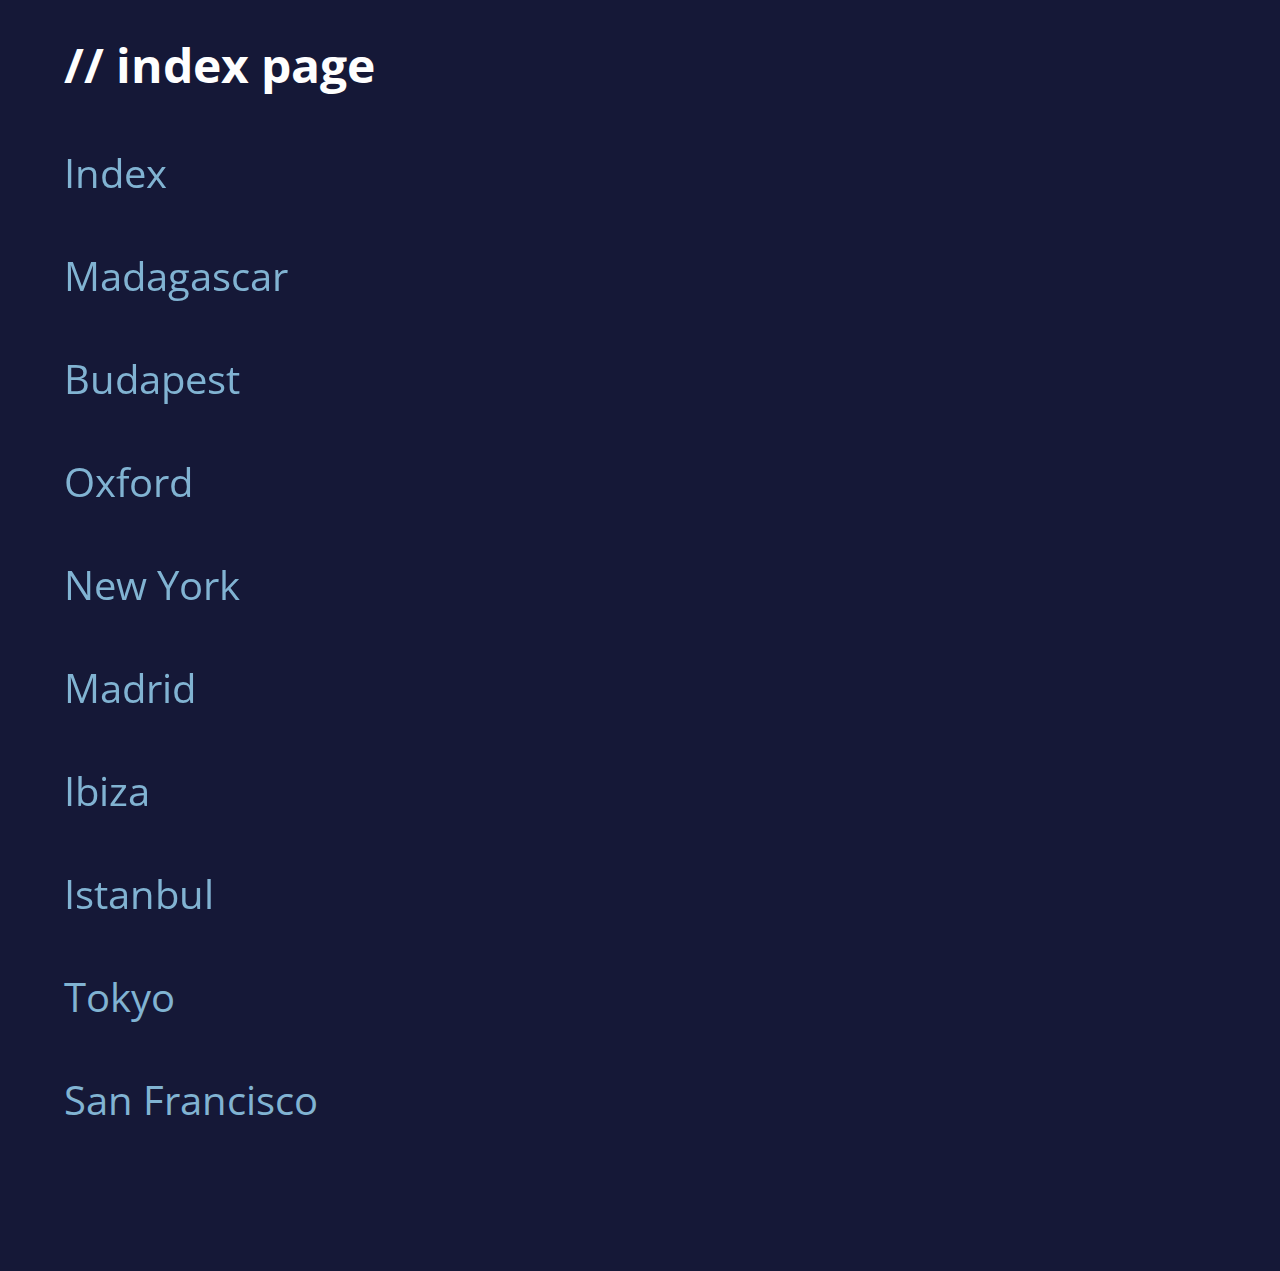
<file: index.html>
<!DOCTYPE html>
<html lang="en">
<head>
    <meta charset="UTF-8">
    <meta name="viewport" content="width=device-width, initial-scale=1.0" />
    <link rel="stylesheet" href="/global.css" />
    <title>Index</title>
</head>
<body>
<div class="container">
    <h1>Index page</h1>
    <div class="wrapper">
        <a class="first after" href="index.html">Index</a>
    </div>
    <div class="wrapper">
        <a class="second after" href="madagascar.html">Madagascar</a>
    </div>
    <div class="wrapper">
        <a class="third after" href="budapest.html">Budapest</a>
    </div>
    <div class="wrapper">
        <a class="fourth before after" href="oxford.html">Oxford</a>
    </div>
    <div class="wrapper">
        <a class="fifth before after" href="new_york.html">New York</a>
    </div>
    <div class="wrapper">
        <a class="sixth before after" href="madrid.html">Madrid</a>
    </div>
    <div class="wrapper">
        <a class="seventh before after" href="ibiza.html">Ibiza</a>
    </div>
    <div class="wrapper">
        <a class="eigth before after" href="istanbul.html">Istanbul</a>
    </div>
    <div class="wrapper">
  <span class="square individual">
    <a class="ninth before after" href="tokyo.html">Tokyo</a>
  </span>
    </div>
    <div class="wrapper">
  <span class="square">
    <a class="tenth before after" href="san_francisco.html">San Francisco</a>
  </span>
    </div>
</div>
</body>
</html>
</file>
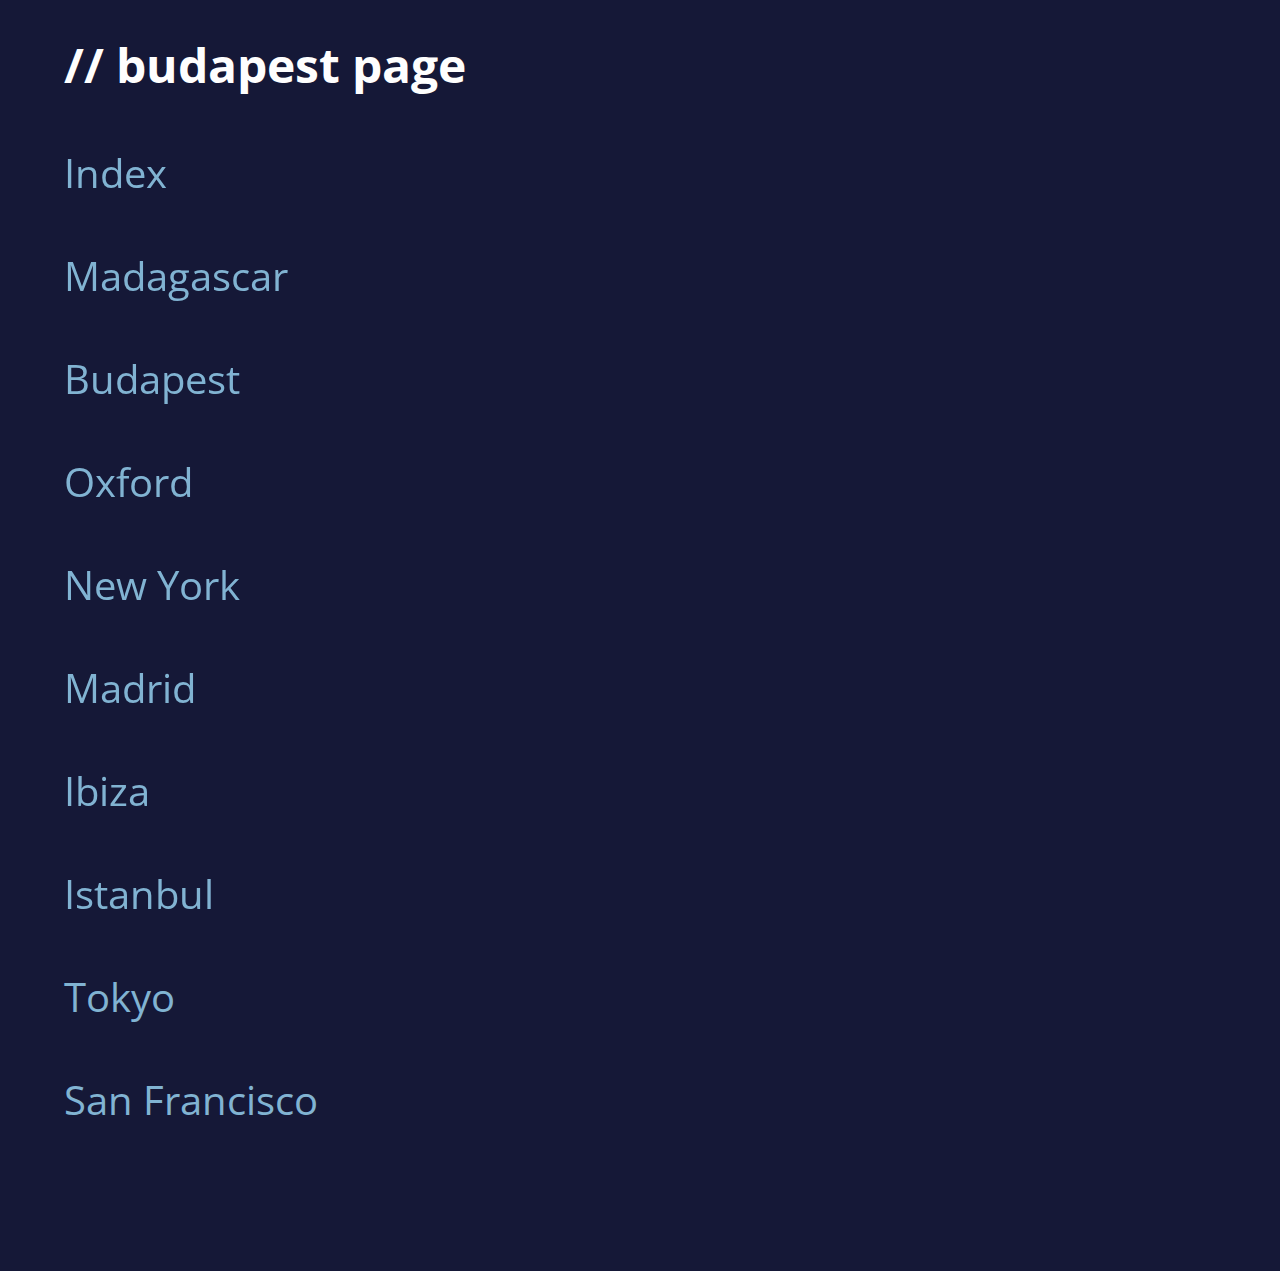
<file: budapest.html>
<!DOCTYPE html>
<html lang="en">
<head>
    <meta charset="UTF-8">
    <meta name="viewport" content="width=device-width, initial-scale=1.0" />
    <link rel="stylesheet" href="/global.css" />
    <title>Budapest</title>
</head>
<body>
<div class="container">
    <h1>Budapest page</h1>
    <div class="wrapper">
        <a class="first after" href="index.html">Index</a>
    </div>
    <div class="wrapper">
        <a class="second after" href="madagascar.html">Madagascar</a>
    </div>
    <div class="wrapper">
        <a class="third after" href="budapest.html">Budapest</a>
    </div>
    <div class="wrapper">
        <a class="fourth before after" href="oxford.html">Oxford</a>
    </div>
    <div class="wrapper">
        <a class="fifth before after" href="new_york.html">New York</a>
    </div>
    <div class="wrapper">
        <a class="sixth before after" href="madrid.html">Madrid</a>
    </div>
    <div class="wrapper">
        <a class="seventh before after" href="ibiza.html">Ibiza</a>
    </div>
    <div class="wrapper">
        <a class="eigth before after" href="istanbul.html">Istanbul</a>
    </div>
    <div class="wrapper">
  <span class="square individual">
    <a class="ninth before after" href="tokyo.html">Tokyo</a>
  </span>
    </div>
    <div class="wrapper">
  <span class="square">
    <a class="tenth before after" href="san_francisco.html">San Francisco</a>
  </span>
    </div>
</div>
</body>
</html>
</file>
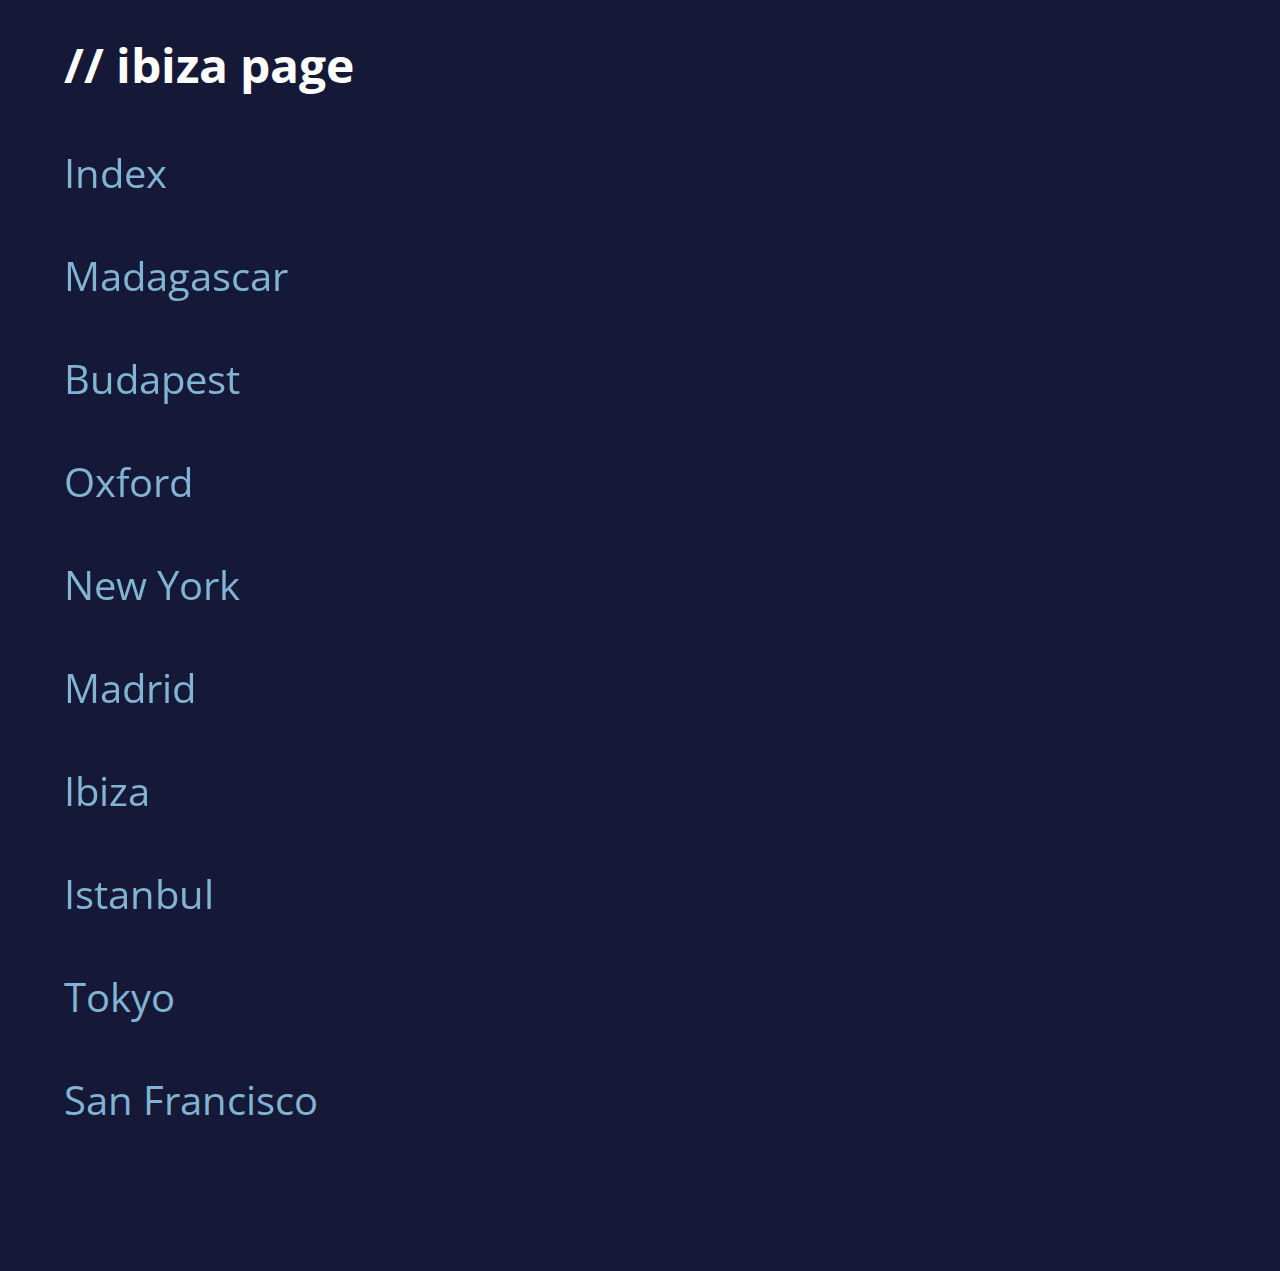
<file: ibiza.html>
<!DOCTYPE html>
<html lang="en">
<head>
    <meta charset="UTF-8">
    <meta name="viewport" content="width=device-width, initial-scale=1.0" />
    <link rel="stylesheet" href="/global.css" />
    <title>Ibiza</title>
</head>
<body>
<div class="container">
    <h1>Ibiza page</h1>
    <div class="wrapper">
        <a class="first after" href="index.html">Index</a>
    </div>
    <div class="wrapper">
        <a class="second after" href="madagascar.html">Madagascar</a>
    </div>
    <div class="wrapper">
        <a class="third after" href="budapest.html">Budapest</a>
    </div>
    <div class="wrapper">
        <a class="fourth before after" href="oxford.html">Oxford</a>
    </div>
    <div class="wrapper">
        <a class="fifth before after" href="new_york.html">New York</a>
    </div>
    <div class="wrapper">
        <a class="sixth before after" href="madrid.html">Madrid</a>
    </div>
    <div class="wrapper">
        <a class="seventh before after" href="ibiza.html">Ibiza</a>
    </div>
    <div class="wrapper">
        <a class="eigth before after" href="istanbul.html">Istanbul</a>
    </div>
    <div class="wrapper">
  <span class="square individual">
    <a class="ninth before after" href="tokyo.html">Tokyo</a>
  </span>
    </div>
    <div class="wrapper">
  <span class="square">
    <a class="tenth before after" href="san_francisco.html">San Francisco</a>
  </span>
    </div>
</div>
</body>
</html>
</file>
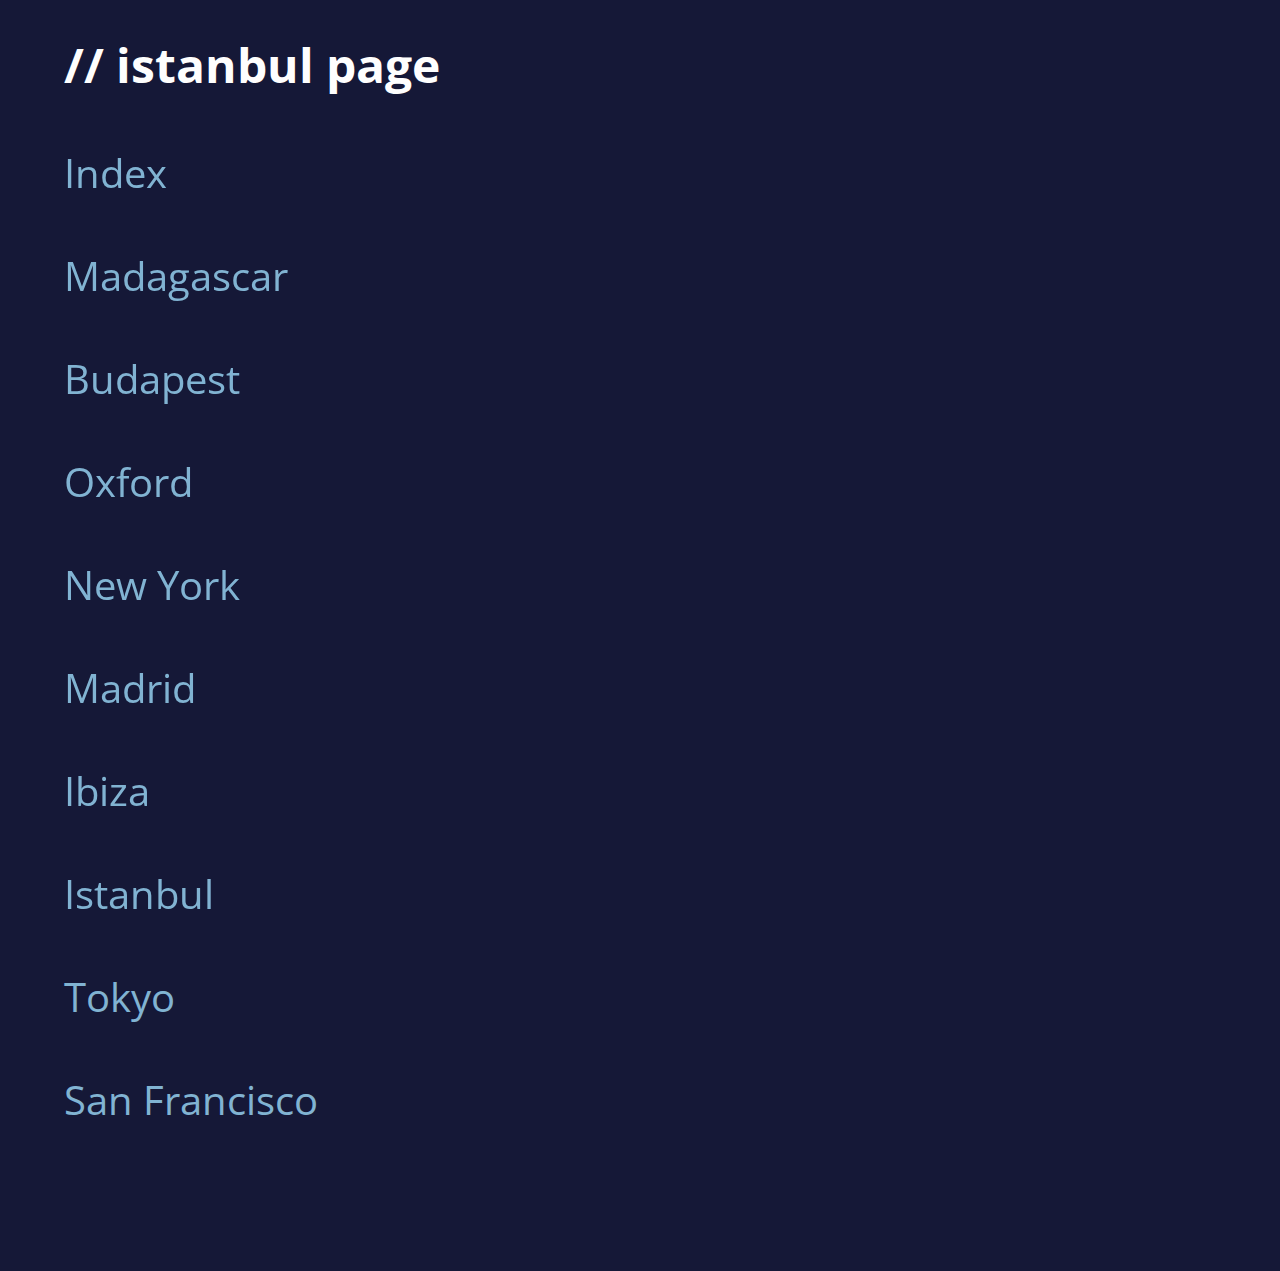
<file: istanbul.html>
<!DOCTYPE html>
<html lang="en">
<head>
    <meta charset="UTF-8">
    <meta name="viewport" content="width=device-width, initial-scale=1.0" />
    <link rel="stylesheet" href="/global.css" />
    <title>Istanbul</title>
</head>
<body>
<div class="container">
    <h1>Istanbul page</h1>
    <div class="wrapper">
        <a class="first after" href="index.html">Index</a>
    </div>
    <div class="wrapper">
        <a class="second after" href="madagascar.html">Madagascar</a>
    </div>
    <div class="wrapper">
        <a class="third after" href="budapest.html">Budapest</a>
    </div>
    <div class="wrapper">
        <a class="fourth before after" href="oxford.html">Oxford</a>
    </div>
    <div class="wrapper">
        <a class="fifth before after" href="new_york.html">New York</a>
    </div>
    <div class="wrapper">
        <a class="sixth before after" href="madrid.html">Madrid</a>
    </div>
    <div class="wrapper">
        <a class="seventh before after" href="ibiza.html">Ibiza</a>
    </div>
    <div class="wrapper">
        <a class="eigth before after" href="istanbul.html">Istanbul</a>
    </div>
    <div class="wrapper">
  <span class="square individual">
    <a class="ninth before after" href="tokyo.html">Tokyo</a>
  </span>
    </div>
    <div class="wrapper">
  <span class="square">
    <a class="tenth before after" href="san_francisco.html">San Francisco</a>
  </span>
    </div>
</div>
</body>
</html>
</file>
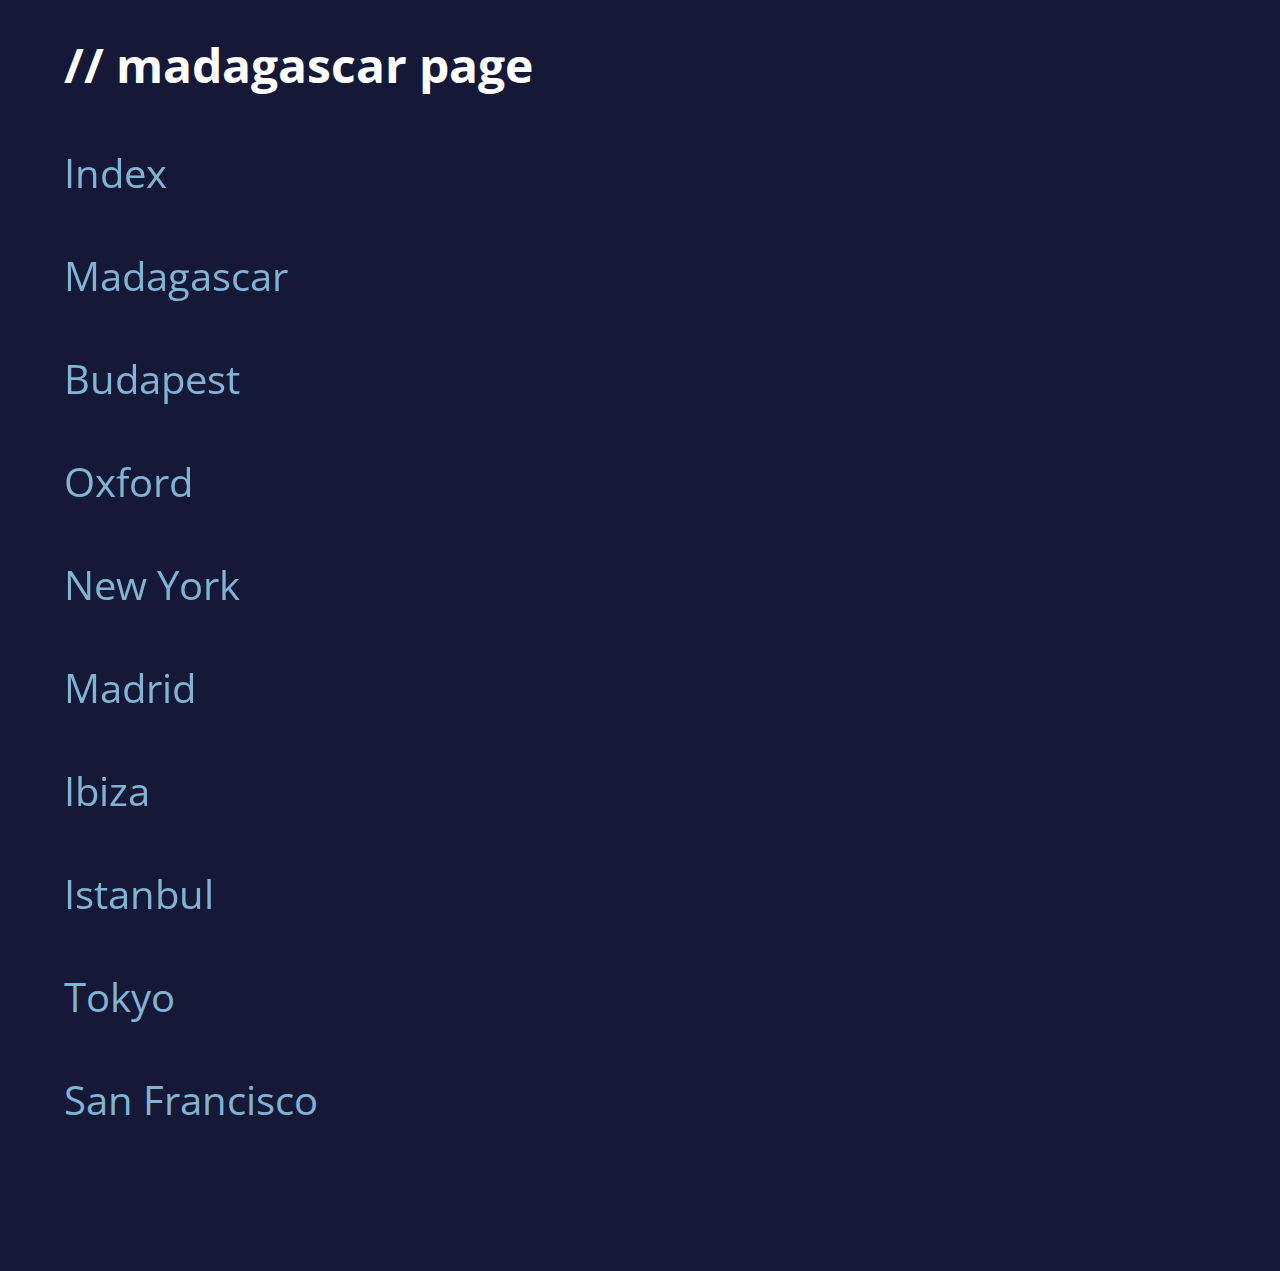
<file: madagascar.html>
<!DOCTYPE html>
<html lang="en">
<head>
    <meta charset="UTF-8">
    <meta name="viewport" content="width=device-width, initial-scale=1.0" />
    <link rel="stylesheet" href="/global.css" />
    <title>Madagascar</title>
</head>
<body>
<div class="container">
    <h1>Madagascar page</h1>
    <div class="wrapper">
        <a class="first after" href="index.html">Index</a>
    </div>
    <div class="wrapper">
        <a class="second after" href="madagascar.html">Madagascar</a>
    </div>
    <div class="wrapper">
        <a class="third after" href="budapest.html">Budapest</a>
    </div>
    <div class="wrapper">
        <a class="fourth before after" href="oxford.html">Oxford</a>
    </div>
    <div class="wrapper">
        <a class="fifth before after" href="new_york.html">New York</a>
    </div>
    <div class="wrapper">
        <a class="sixth before after" href="madrid.html">Madrid</a>
    </div>
    <div class="wrapper">
        <a class="seventh before after" href="ibiza.html">Ibiza</a>
    </div>
    <div class="wrapper">
        <a class="eigth before after" href="istanbul.html">Istanbul</a>
    </div>
    <div class="wrapper">
  <span class="square individual">
    <a class="ninth before after" href="tokyo.html">Tokyo</a>
  </span>
    </div>
    <div class="wrapper">
  <span class="square">
    <a class="tenth before after" href="san_francisco.html">San Francisco</a>
  </span>
    </div>
</div>
</body>
</html>
</file>
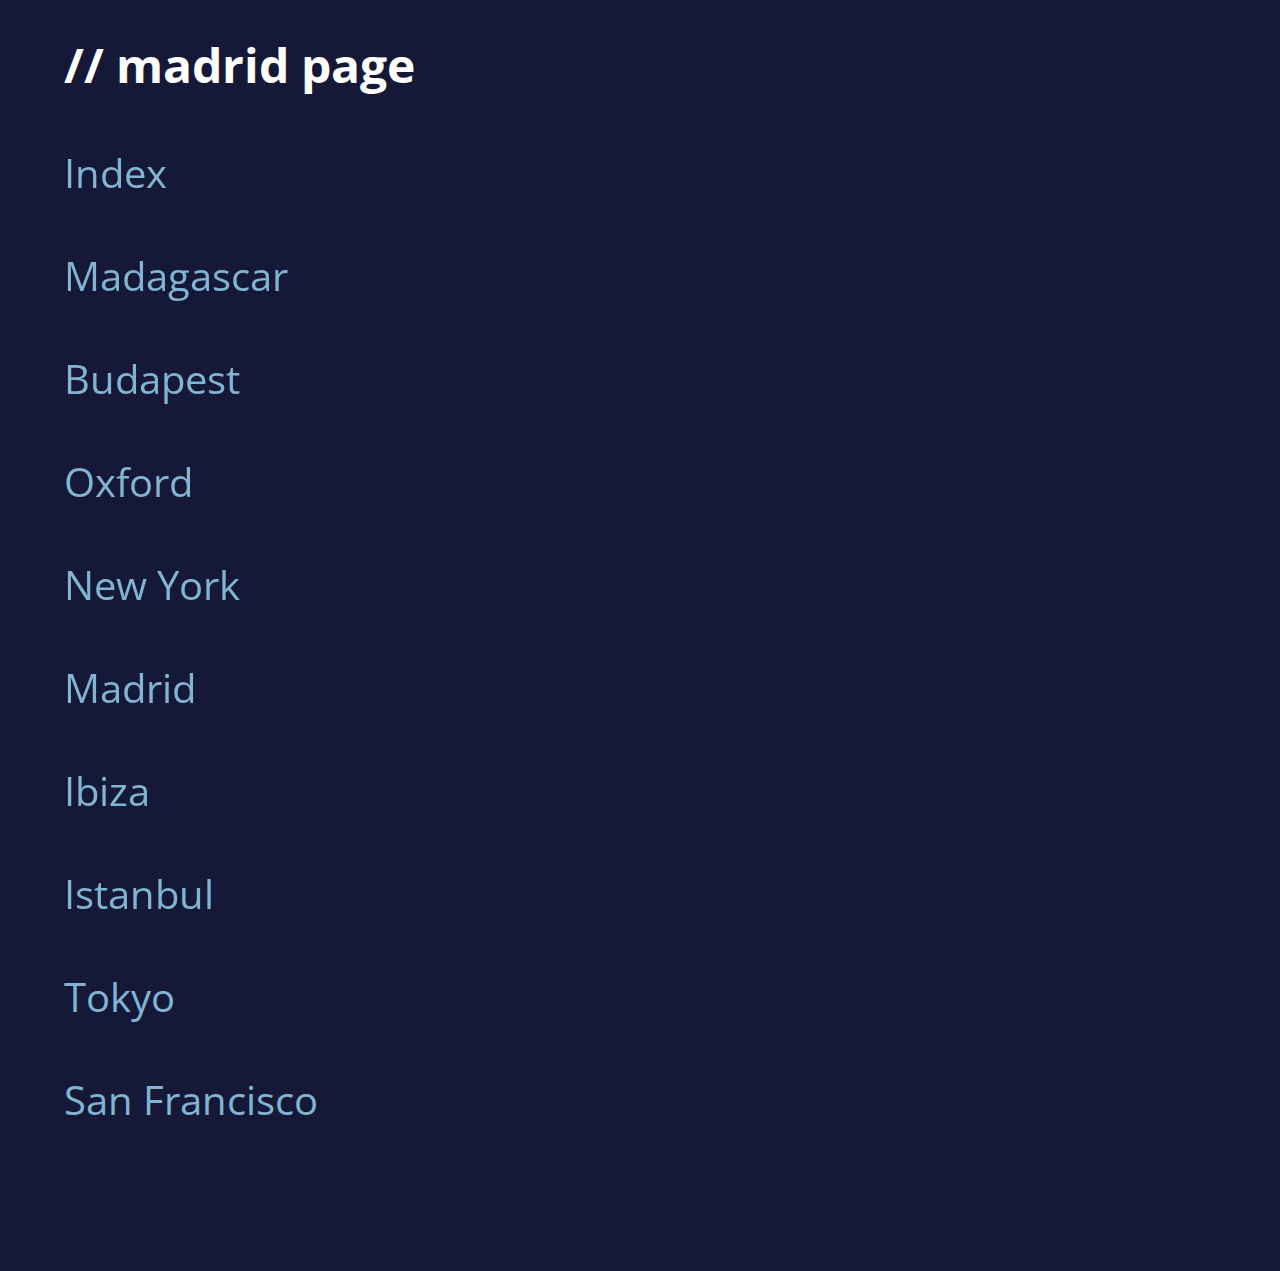
<file: madrid.html>
<!DOCTYPE html>
<html lang="en">
<head>
    <meta charset="UTF-8">
    <meta name="viewport" content="width=device-width, initial-scale=1.0" />
    <link rel="stylesheet" href="/global.css" />
    <title>Madrid</title>
</head>
<body>
<div class="container">
    <h1>Madrid page</h1>
    <div class="wrapper">
        <a class="first after" href="index.html">Index</a>
    </div>
    <div class="wrapper">
        <a class="second after" href="madagascar.html">Madagascar</a>
    </div>
    <div class="wrapper">
        <a class="third after" href="budapest.html">Budapest</a>
    </div>
    <div class="wrapper">
        <a class="fourth before after" href="oxford.html">Oxford</a>
    </div>
    <div class="wrapper">
        <a class="fifth before after" href="new_york.html">New York</a>
    </div>
    <div class="wrapper">
        <a class="sixth before after" href="madrid.html">Madrid</a>
    </div>
    <div class="wrapper">
        <a class="seventh before after" href="ibiza.html">Ibiza</a>
    </div>
    <div class="wrapper">
        <a class="eigth before after" href="istanbul.html">Istanbul</a>
    </div>
    <div class="wrapper">
  <span class="square individual">
    <a class="ninth before after" href="tokyo.html">Tokyo</a>
  </span>
    </div>
    <div class="wrapper">
  <span class="square">
    <a class="tenth before after" href="san_francisco.html">San Francisco</a>
  </span>
    </div>
</div>
</body>
</html>
</file>
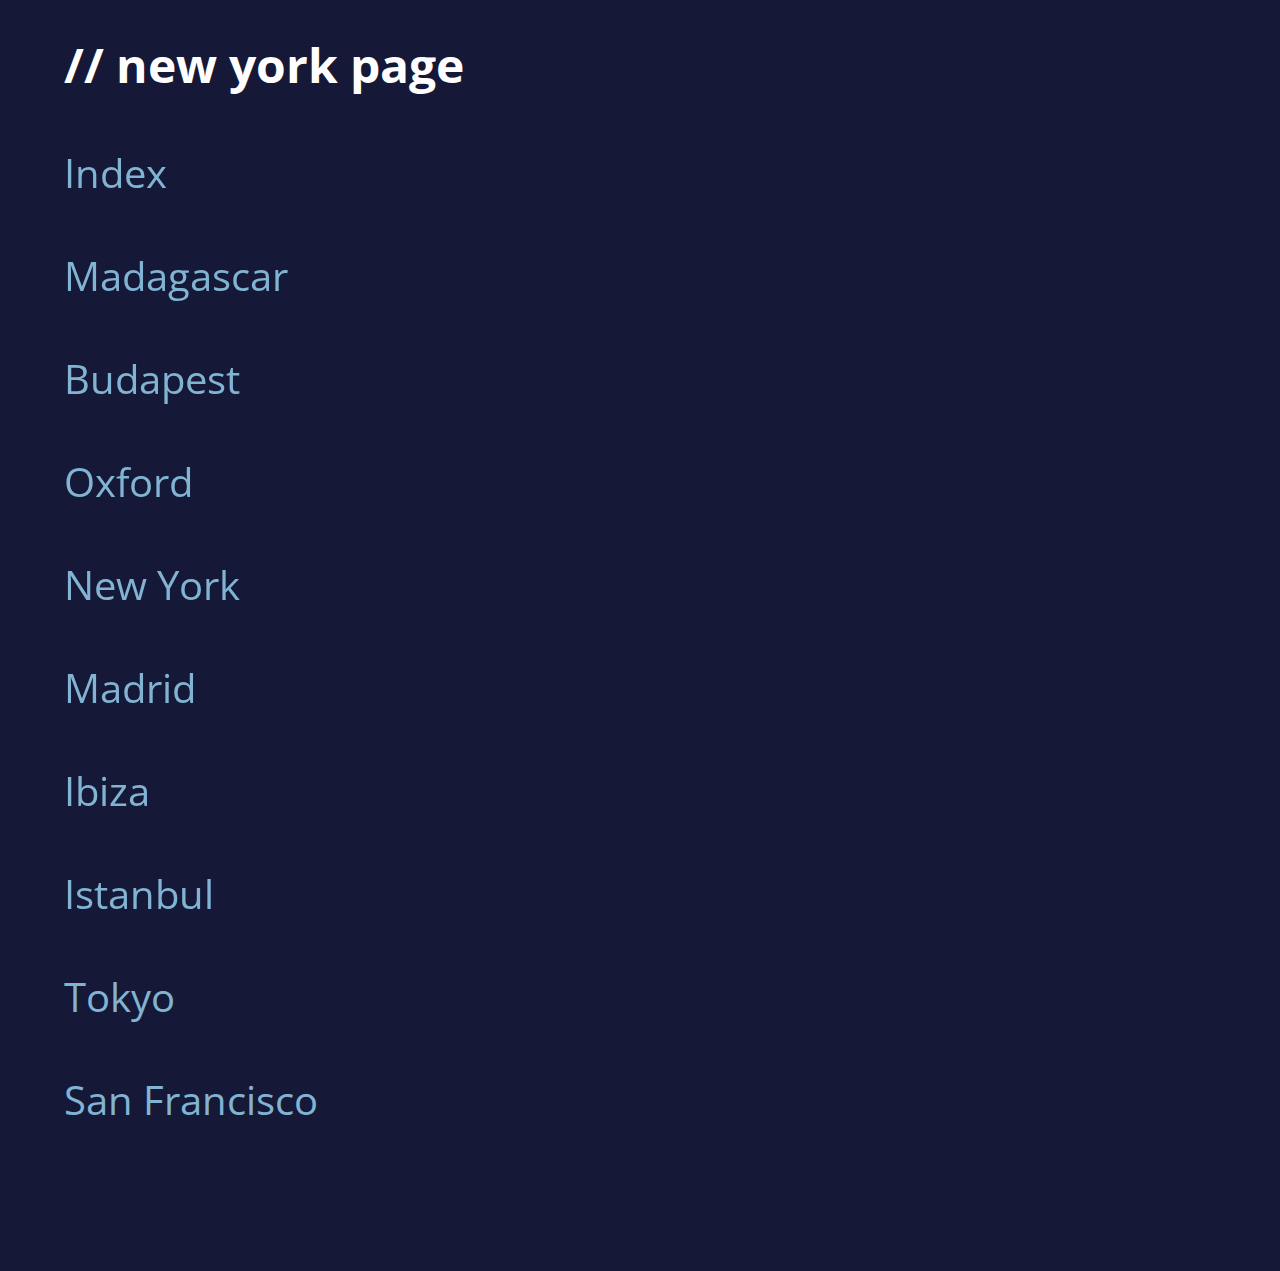
<file: new_york.html>
<!DOCTYPE html>
<html lang="en">
<head>
    <meta charset="UTF-8">
    <meta name="viewport" content="width=device-width, initial-scale=1.0" />
    <link rel="stylesheet" href="/global.css" />
    <title>New York</title>
</head>
<body>
<div class="container">
    <h1>New York page</h1>
    <div class="wrapper">
        <a class="first after" href="index.html">Index</a>
    </div>
    <div class="wrapper">
        <a class="second after" href="madagascar.html">Madagascar</a>
    </div>
    <div class="wrapper">
        <a class="third after" href="budapest.html">Budapest</a>
    </div>
    <div class="wrapper">
        <a class="fourth before after" href="oxford.html">Oxford</a>
    </div>
    <div class="wrapper">
        <a class="fifth before after" href="new_york.html">New York</a>
    </div>
    <div class="wrapper">
        <a class="sixth before after" href="madrid.html">Madrid</a>
    </div>
    <div class="wrapper">
        <a class="seventh before after" href="ibiza.html">Ibiza</a>
    </div>
    <div class="wrapper">
        <a class="eigth before after" href="istanbul.html">Istanbul</a>
    </div>
    <div class="wrapper">
  <span class="square individual">
    <a class="ninth before after" href="tokyo.html">Tokyo</a>
  </span>
    </div>
    <div class="wrapper">
  <span class="square">
    <a class="tenth before after" href="san_francisco.html">San Francisco</a>
  </span>
    </div>
</div>
</body>
</html>
</file>
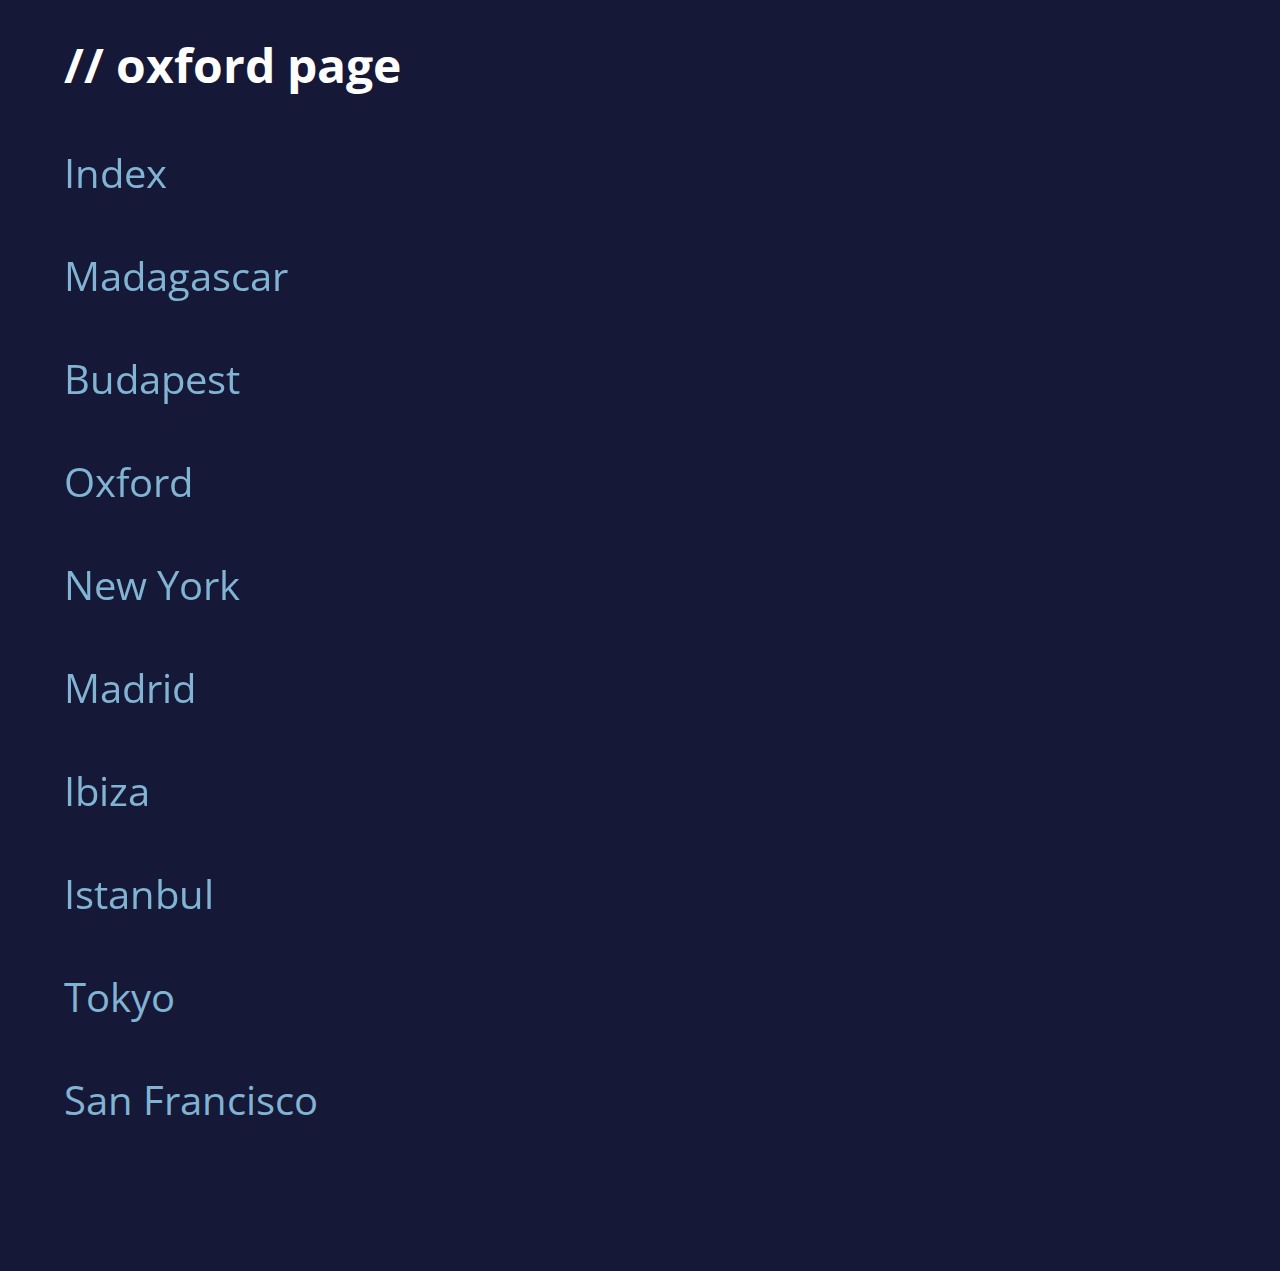
<file: oxford.html>
<!DOCTYPE html>
<html lang="en">
<head>
    <meta charset="UTF-8">
    <meta name="viewport" content="width=device-width, initial-scale=1.0" />
    <link rel="stylesheet" href="/global.css" />
    <title>Oxford</title>
</head>
<body>
<div class="container">
    <h1>Oxford page</h1>
    <div class="wrapper">
        <a class="first after" href="index.html">Index</a>
    </div>
    <div class="wrapper">
        <a class="second after" href="madagascar.html">Madagascar</a>
    </div>
    <div class="wrapper">
        <a class="third after" href="budapest.html">Budapest</a>
    </div>
    <div class="wrapper">
        <a class="fourth before after" href="oxford.html">Oxford</a>
    </div>
    <div class="wrapper">
        <a class="fifth before after" href="new_york.html">New York</a>
    </div>
    <div class="wrapper">
        <a class="sixth before after" href="madrid.html">Madrid</a>
    </div>
    <div class="wrapper">
        <a class="seventh before after" href="ibiza.html">Ibiza</a>
    </div>
    <div class="wrapper">
        <a class="eigth before after" href="istanbul.html">Istanbul</a>
    </div>
    <div class="wrapper">
  <span class="square individual">
    <a class="ninth before after" href="tokyo.html">Tokyo</a>
  </span>
    </div>
    <div class="wrapper">
  <span class="square">
    <a class="tenth before after" href="san_francisco.html">San Francisco</a>
  </span>
    </div>
</div>
</body>
</html>
</file>
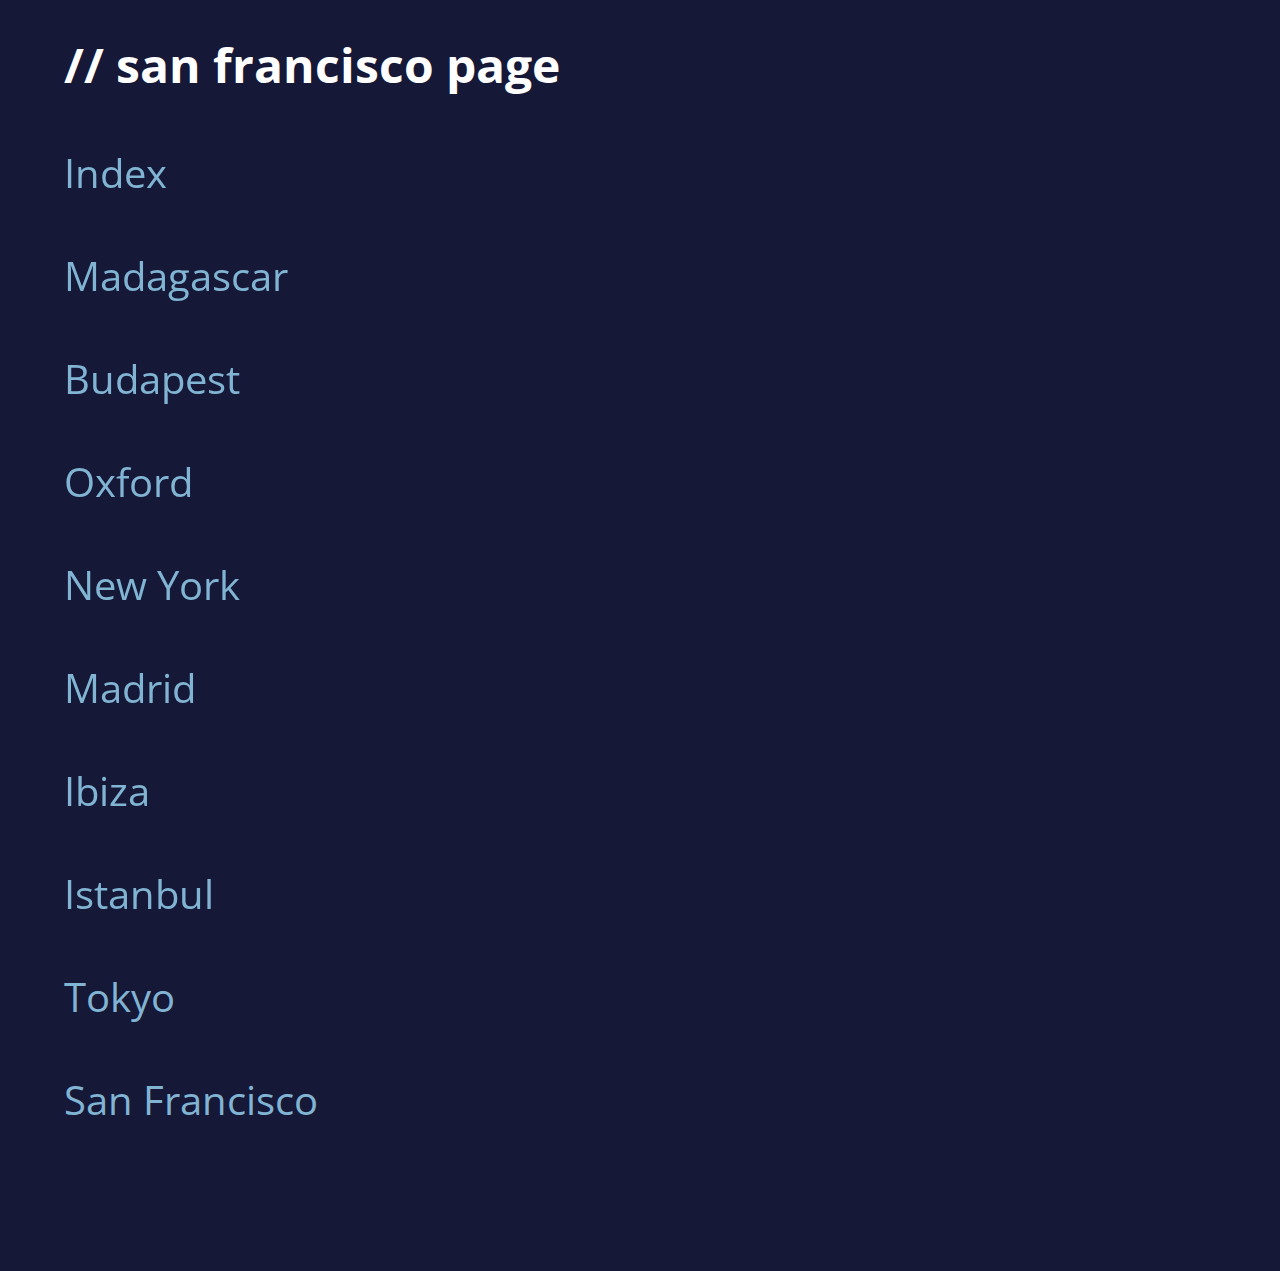
<file: san_francisco.html>
<!DOCTYPE html>
<html lang="en">
<head>
    <meta charset="UTF-8">
    <meta name="viewport" content="width=device-width, initial-scale=1.0" />
    <link rel="stylesheet" href="/global.css" />
    <title>San Francisco</title>
</head>
<body>
<div class="container">
    <h1>San Francisco page</h1>
    <div class="wrapper">
        <a class="first after" href="index.html">Index</a>
    </div>
    <div class="wrapper">
        <a class="second after" href="madagascar.html">Madagascar</a>
    </div>
    <div class="wrapper">
        <a class="third after" href="budapest.html">Budapest</a>
    </div>
    <div class="wrapper">
        <a class="fourth before after" href="oxford.html">Oxford</a>
    </div>
    <div class="wrapper">
        <a class="fifth before after" href="new_york.html">New York</a>
    </div>
    <div class="wrapper">
        <a class="sixth before after" href="madrid.html">Madrid</a>
    </div>
    <div class="wrapper">
        <a class="seventh before after" href="ibiza.html">Ibiza</a>
    </div>
    <div class="wrapper">
        <a class="eigth before after" href="istanbul.html">Istanbul</a>
    </div>
    <div class="wrapper">
  <span class="square individual">
    <a class="ninth before after" href="tokyo.html">Tokyo</a>
  </span>
    </div>
    <div class="wrapper">
  <span class="square">
    <a class="tenth before after" href="san_francisco.html">San Francisco</a>
  </span>
    </div>
</div>
</body>
</html>
</file>
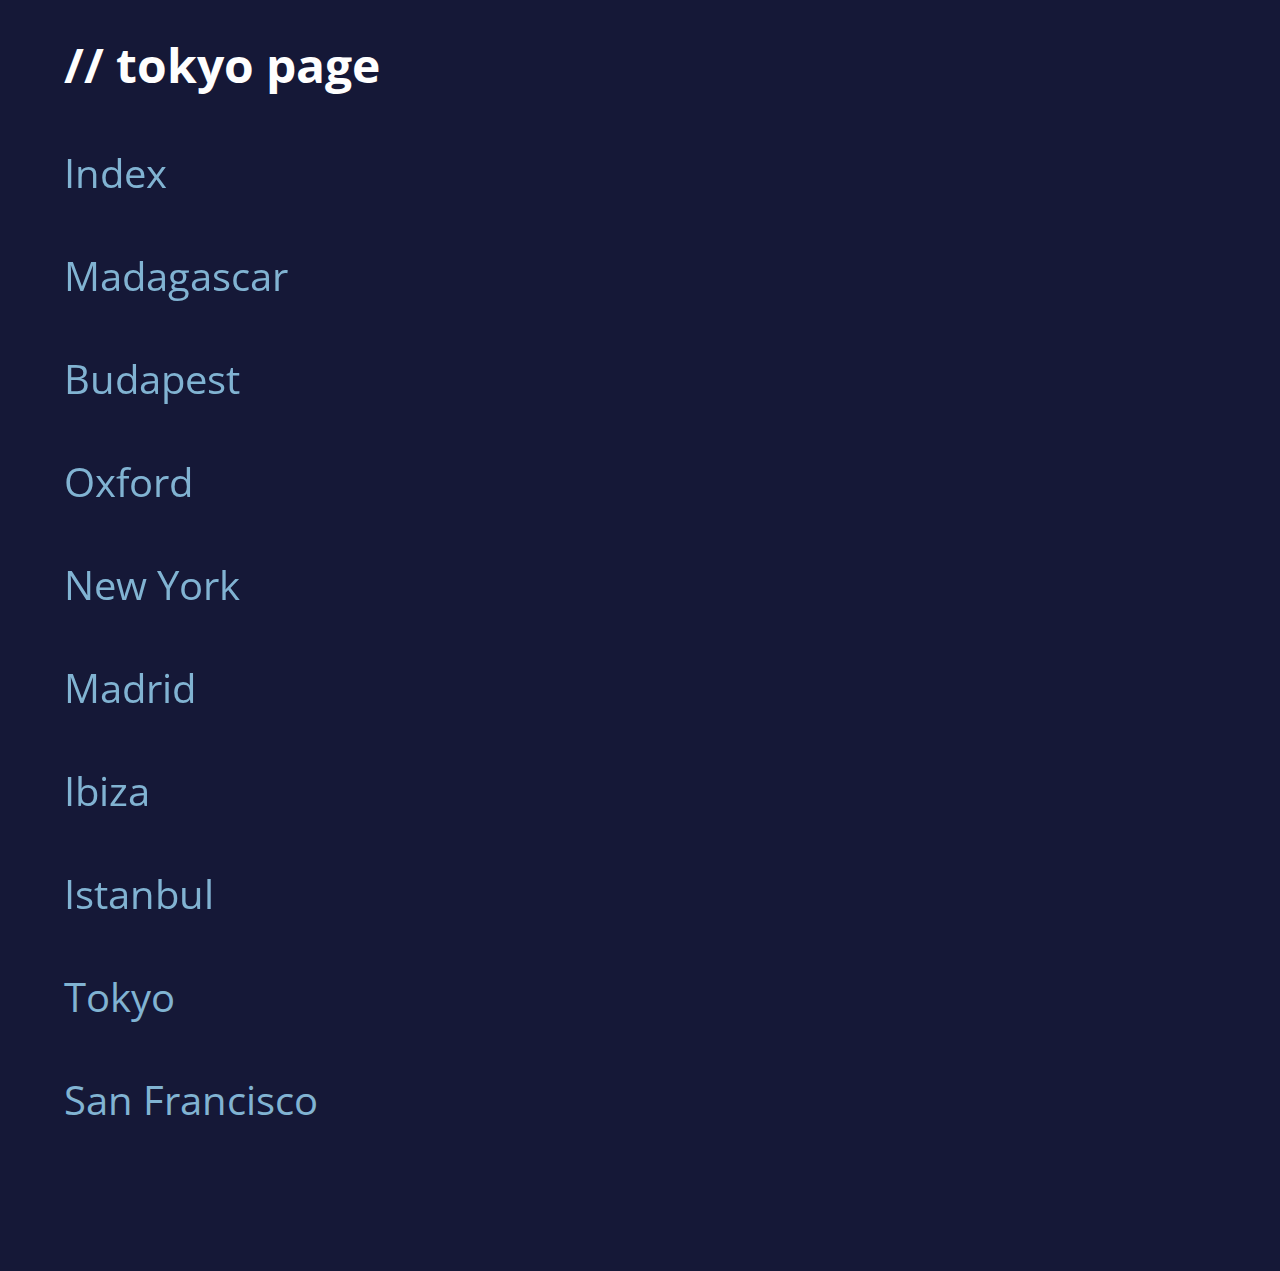
<file: tokyo.html>
<!DOCTYPE html>
<html lang="en">
<head>
    <meta charset="UTF-8">
    <meta name="viewport" content="width=device-width, initial-scale=1.0" />
    <link rel="stylesheet" href="/global.css" />
    <title>Tokyo</title>
</head>
<body>
<div class="container">
    <h1>Tokyo page</h1>
    <div class="wrapper">
        <a class="first after" href="index.html">Index</a>
    </div>
    <div class="wrapper">
        <a class="second after" href="madagascar.html">Madagascar</a>
    </div>
    <div class="wrapper">
        <a class="third after" href="budapest.html">Budapest</a>
    </div>
    <div class="wrapper">
        <a class="fourth before after" href="oxford.html">Oxford</a>
    </div>
    <div class="wrapper">
        <a class="fifth before after" href="new_york.html">New York</a>
    </div>
    <div class="wrapper">
        <a class="sixth before after" href="madrid.html">Madrid</a>
    </div>
    <div class="wrapper">
        <a class="seventh before after" href="ibiza.html">Ibiza</a>
    </div>
    <div class="wrapper">
        <a class="eigth before after" href="istanbul.html">Istanbul</a>
    </div>
    <div class="wrapper">
  <span class="square individual">
    <a class="ninth before after" href="tokyo.html">Tokyo</a>
  </span>
    </div>
    <div class="wrapper">
  <span class="square">
    <a class="tenth before after" href="san_francisco.html">San Francisco</a>
  </span>
    </div>
</div>
</body>
</html>
</file>
<file: global.css>
@import url(https://fonts.googleapis.com/css?family=Open+Sans); /*All the credit for css goes to https://codepen.io/brenden/pen/RNZXqx*/

* {
    margin: 0;
    padding: 0;
    -webkit-box-sizing: border-box;
    box-sizing: border-box;
}

body{
    font-family:'Open Sans', sans-serif;
    background:#151837;
    width:90%;
    margin:0 auto;
    padding:2em 0 6em;
}
h1:before{
    content: "// ";
}
h1{
    font-size:3em;
    color:#fefefe;
    text-transform:lowercase;
}
.wrapper{
    margin:3em 0;
}
a,a:visited,a:hover,a:active{
    -webkit-backface-visibility:hidden;
    backface-visibility:hidden;
    position:relative;
    transition:0.5s color ease;
    text-decoration:none;
    color:#81b3d2;
    font-size:2.5em;
}
a:hover{
    color:#d73444;
}
a.before:before,a.after:after{
    content: "";
    transition:0.5s all ease;
    -webkit-backface-visibility:hidden;
    backface-visibility:hidden;
    position:absolute;
}
a.before:before{
    top:-0.25em;
}
a.after:after{
    bottom:-0.25em;
}
a.before:before,a.after:after{
    height:5px;
    height:0.35rem;
    width:0;
    background:#d73444;
}
a.first:after{
    left:0;
}
a.second:after{
    right:0;
}
a.third:after,a.sixth:before,a.sixth:after{
    left:50%;
    -webkit-transform:translateX(-50%);
    transform:translateX(-50%);
}
a.fourth:before,a.fourth:after{
    left:0;
}
a.fifth:before,a.fifth:after{
    right:0;
}
a.seventh:before{
    right:0;
}
a.seventh:after{
    left:0;
}
a.eigth:before{
    left:0;
}
a.eigth:after{
    right:0;
}
a.before:hover:before,a.after:hover:after{
    width:100%;
}
.square{
    box-sizing:border-box;
    margin-left:-0.4em;
    position:relative;
    font-size:2.5em;
    overflow:hidden;
}
.square a{
    position:static;
    font-size:100%;
    padding:0.2em 0.4em;
}
.square:before,.square:after{
    content: "";
    box-sizing:border-box;
    transition:0.25s all ease;
    -webkit-backface-visibility:hidden;
    backface-visibility:hidden;
    position:absolute;
    width:5px;
    width:0.35rem;
    height:0;
    background:#d73444;
}
.square:before{
    left:0;
    bottom:-0.2em;
}
.square.individual:before{
    transition-delay:0.6s;
}
.square:after{
    right:0;
    top:-0.2em;
}
.square.individual:after{
    transition-delay:0.2s;
}
.square a:before{
    left:0;
    transition:0.25s all ease;
}
.square a:after{
    right:0;
    transition:0.25s all ease;
}
.square.individual a:after{
    transition:0.25s all ease 0.4s;
}
.square:hover:before,.square:hover:after{
    height:calc(100% + 0.4em);
}
.square:hover a:before,.square:hover a:after{
    width:100%;
}
</file>
